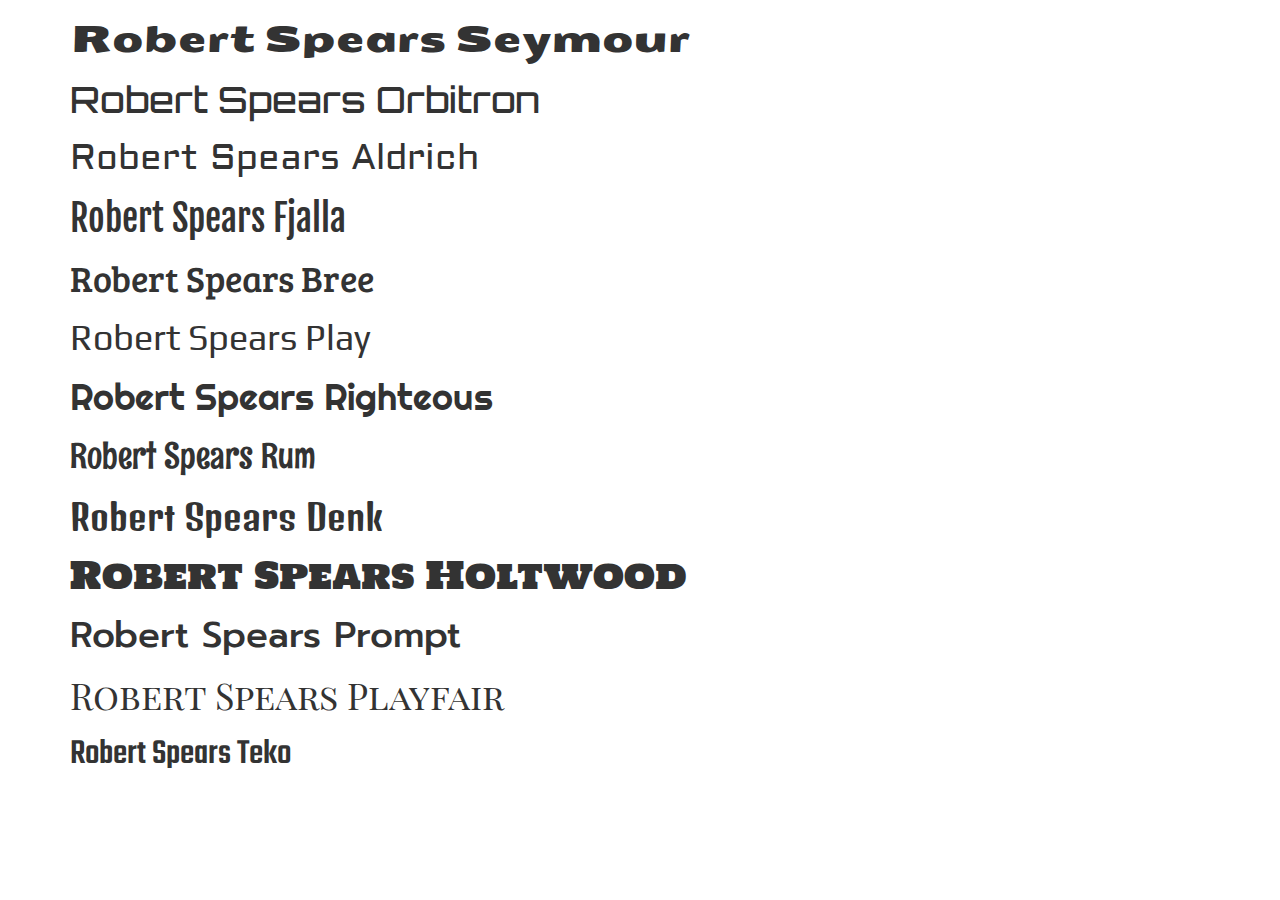
<file: testfonts.html>
<!DOCTYPE html>
<html>
  <head>
    <meta charset="utf-8">
    <title>Test Fonts</title>
    <link rel="stylesheet" href="fonts.css" />

    <link href="https://fonts.googleapis.com/css?family=Aldrich|Seymour+One" rel="stylesheet">

    <link href="https://fonts.googleapis.com/css?family=Bree+Serif|Denk+One|Fjalla+One|Holtwood+One+SC|Luckiest+Guy|Orbitron|Play:700|Playfair+Display+SC:700,900|Prompt:700,800,900|Righteous|Rum+Raisin|Teko:400,700" rel="stylesheet">
    <link rel="stylesheet" href="https://maxcdn.bootstrapcdn.com/bootstrap/3.3.5/css/bootstrap.min.css" />
    <link rel="stylesheet" href="https://maxcdn.bootstrapcdn.com/font-awesome/4.4.0/css/font-awesome.min.css" />
  </head>
  <body>

    <div class="container">
      <h1 id="Seymour">Robert Spears Seymour</h1>
      <h1 id="Orbitron">Robert Spears Orbitron</h1>
      <h1 id="Aldrich">Robert Spears Aldrich</h1>
      <h1 id="Fjalla">Robert Spears Fjalla</h1>
      <h1 id="Bree">Robert Spears Bree</h1>
      <h1 id="Play">Robert Spears Play</h1>
      <h1 id="Righteous">Robert Spears Righteous</h1>
      <h1 id="Rum">Robert Spears Rum</h1>
      <h1 id="Denk">Robert Spears Denk</h1>
      <h1 id="Holtwood">Robert Spears Holtwood</h1>
      <h1 id="Prompt">Robert Spears Prompt</h1>
      <!-- <h1 id="Luckiest">Robert Spears Luckiest</h1> -->
      <h1 id="Playfair">Robert Spears Playfair</h1>
      <h1 id="Teko">Robert Spears Teko</h1>
    </div>
    <script src="//platform.linkedin.com/in.js" type="text/javascript"></script>
<script type="IN/MemberProfile" data-id="https://www.linkedin.com/in/robertspears1" data-format="click" data-related="false" data-text="Robert Spears"></script>
    <script src="https://ajax.googleapis.com/ajax/libs/jquery/1.11.3/jquery.min.js"></script>
    <script src="https://maxcdn.bootstrapcdn.com/bootstrap/3.3.5/js/bootstrap.min.js"></script>
  </body>
</html>
</file>
<file: fonts.css>
body {
  font-size: 30pt;
}

#Seymour {
  font-family: 'Seymour One', sans-serif;
}

#Orbitron {
  font-family: 'Orbitron', sans-serif;
}

#Aldrich  {
  font-family: 'Aldrich', sans-serif;
}

#Cutive  {
  font-family: 'Cutive Mono', monospace;
}

#Bahiana  {
  font-family: 'Bahiana', cursive;
}

#Fjalla  {
  font-family: 'Fjalla One', sans-serif;
}

#Anton  {
  font-family: 'Anton', sans-serif;
}

#Lobster  {
  font-family: 'Lobster', cursive;
}

#Bree  {
  font-family: 'Bree Serif', serif;
}

#Abril  {
  font-family: 'Abril Fatface', cursive;
}

#Play  {
  font-family: 'Play', sans-serif;
}


#Righteous  {
  font-family: 'Righteous', cursive;
}


#Emblema  {
  font-family: 'Emblema One', cursive;
}


#Risque  {
  font-family: 'Risque', cursive;
}


#Rum  {
  font-family: 'Rum Raisin', sans-serif;
}

#Nova  {
  font-family: 'Nova Flat', cursive;
}

#Denk  {
  font-family: 'Denk One', sans-serif;
}

#Holtwood  {
  font-family: 'Holtwood One SC', serif;
}

#Prompt  {
  font-family: 'Prompt', sans-serif;
}

#Luckiest  {
  font-family: 'Luckiest Guy', cursive;
}

#Playfair  {
  font-family: 'Playfair Display SC', serif;
}

#Teko  {
  font-family: 'Teko', sans-serif;
}
</file>
